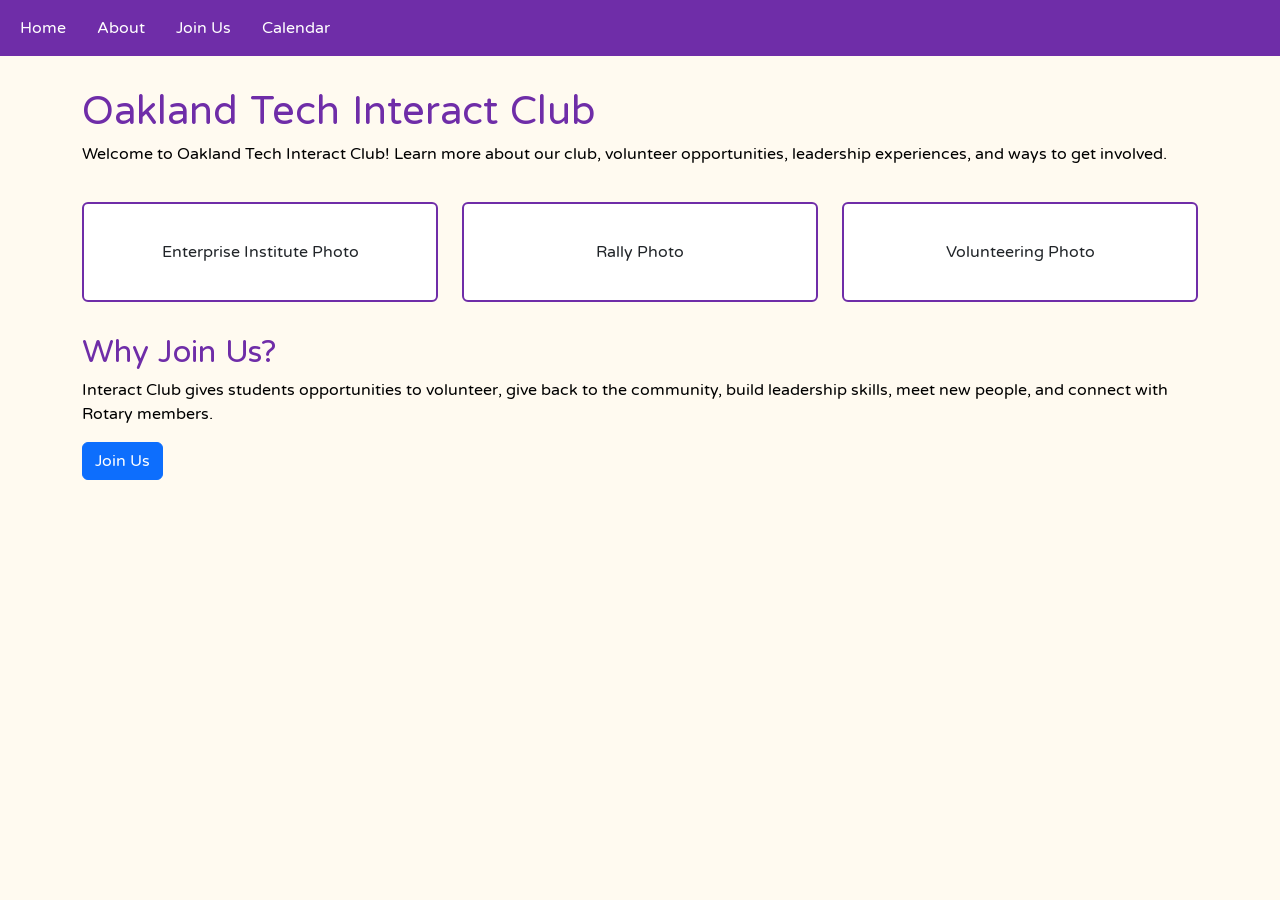
<file: index.html>
<!DOCTYPE html>
<html lang="en">

<head>
    <meta charset="UTF-8">
    <meta name="viewport" content="width=device-width, initial-scale=1.0">
    <title>Oakland Tech Interact Club</title>
    <link href="https://cdn.jsdelivr.net/npm/bootstrap@5.3.8/dist/css/bootstrap.min.css" rel="stylesheet">
    <link rel="stylesheet" href="style.css">
    <link href="https://fonts.googleapis.com/css2?family=Huninn&family=Varela+Round&display=swap" rel="stylesheet">
</head>

<body>
    <nav class="navbar navbar-expand-lg">
        <div class="container-fluid">
            <div class="navbar-nav">
                <a class="nav-link" href="index.html">Home</a>
                <a class="nav-link" href="about.html">About</a>
                <a class="nav-link" href="join.html">Join Us</a>
                <a class="nav-link" href="calendar.html">Calendar</a>
            </div>
        </div>
    </nav>
    <main class="container">

        <h1>Oakland Tech Interact Club</h1>

        <p>
            Welcome to Oakland Tech Interact Club! Learn more about our club,
            volunteer opportunities, leadership experiences, and ways to get involved.
        </p>

        <div class="row text-center">

            <div class="col">
                <div class="card">
                    <div class="card-body">
                        Enterprise Institute Photo
                    </div>
                </div>
            </div>

            <div class="col">
                <div class="card">
                    <div class="card-body">
                        Rally Photo
                    </div>
                </div>
            </div>

            <div class="col">
                <div class="card">
                    <div class="card-body">
                        Volunteering Photo
                    </div>
                </div>
            </div>

        </div>
        <section>
            <h2>Why Join Us?</h2>

            <p>
                Interact Club gives students opportunities to volunteer, give back to the community,
                build leadership skills, meet new people, and connect with Rotary members.
            </p>

            <a class="btn btn-primary" href="join.html">Join Us</a>
        </section>
    </main>
    <script src="https://cdn.jsdelivr.net/npm/bootstrap@5.3.8/dist/js/bootstrap.bundle.min.js"></script>
</body>

</html>
</file>
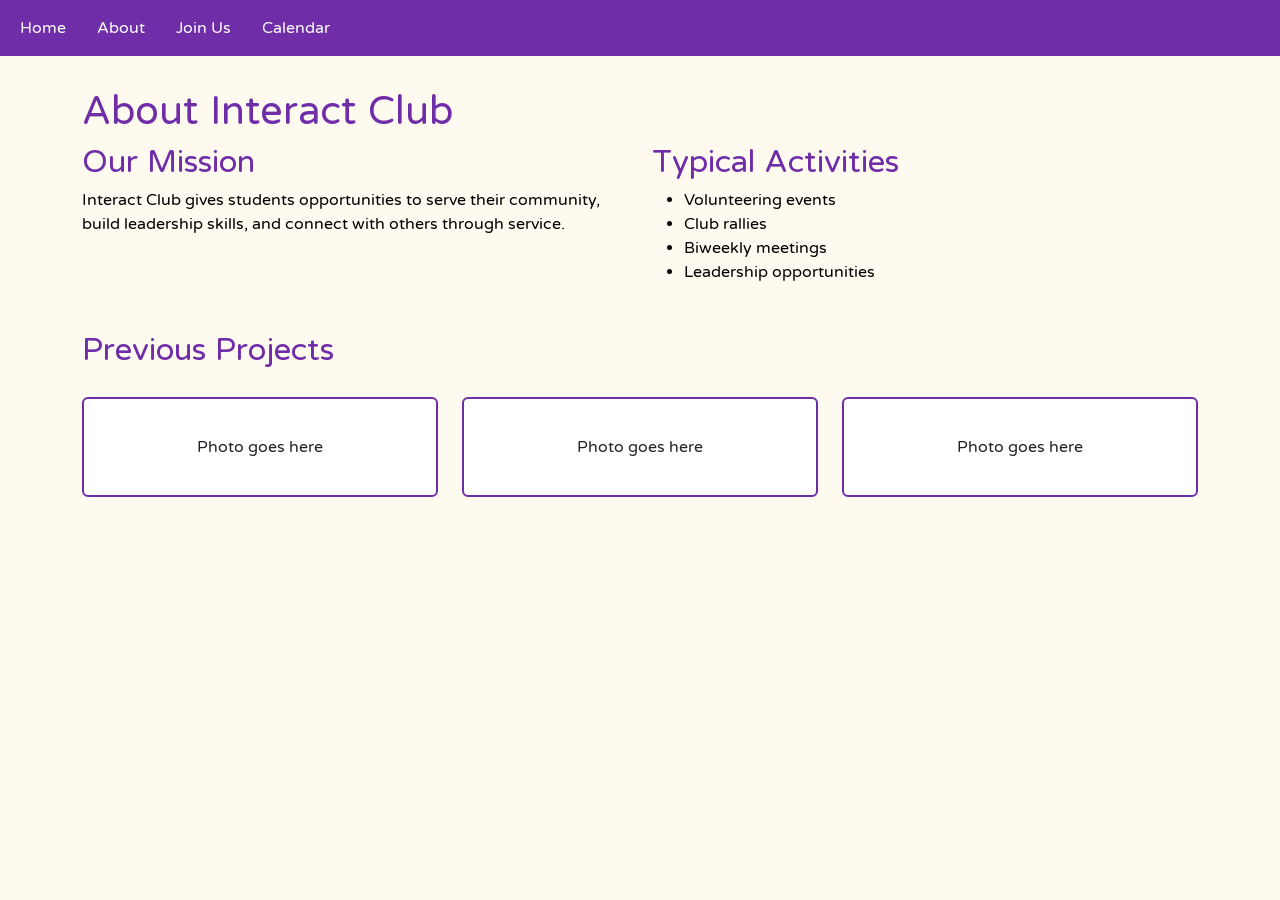
<file: about.html>
<!DOCTYPE html>
<html lang="en">

<head>
    <meta charset="UTF-8">
    <meta name="viewport" content="width=device-width, initial-scale=1.0">
    <title>About Interact Club</title>

    <link href="https://cdn.jsdelivr.net/npm/bootstrap@5.3.8/dist/css/bootstrap.min.css" rel="stylesheet">
    <link rel="stylesheet" href="style.css">
    <link href="https://fonts.googleapis.com/css2?family=Huninn&family=Varela+Round&display=swap" rel="stylesheet">
</head>

<body>

    <nav class="navbar navbar-expand-lg">
        <div class="container-fluid">
            <div class="navbar-nav">
                <a class="nav-link" href="index.html">Home</a>
                <a class="nav-link" href="about.html">About</a>
                <a class="nav-link" href="join.html">Join Us</a>
                <a class="nav-link" href="calendar.html">Calendar</a>
            </div>
        </div>
    </nav>

    <main class="container">

        <h1>About Interact Club</h1>

        <div class="row">

            <div class="col">
                <h2>Our Mission</h2>
                <p>
                    Interact Club gives students opportunities to serve their community,
                    build leadership skills, and connect with others through service.
                </p>
            </div>

            <div class="col">
                <h2>Typical Activities</h2>
                <ul>
                    <li>Volunteering events</li>
                    <li>Club rallies</li>
                    <li>Biweekly meetings</li>
                    <li>Leadership opportunities</li>
                </ul>
            </div>

        </div>
        <section>
            <h2>Previous Projects</h2>

            <div class="row text-center">

                <div class="col">
                    <div class="card">
                        <div class="card-body">
                            Photo goes here
                        </div>
                    </div>
                </div>

                <div class="col">
                    <div class="card">
                        <div class="card-body">
                            Photo goes here
                        </div>
                    </div>
                </div>

                <div class="col">
                    <div class="card">
                        <div class="card-body">
                            Photo goes here
                        </div>
                    </div>
                </div>

            </div>
        </section>
    </main>

    <script src="https://cdn.jsdelivr.net/npm/bootstrap@5.3.8/dist/js/bootstrap.bundle.min.js"></script>

</body>

</html>
</file>
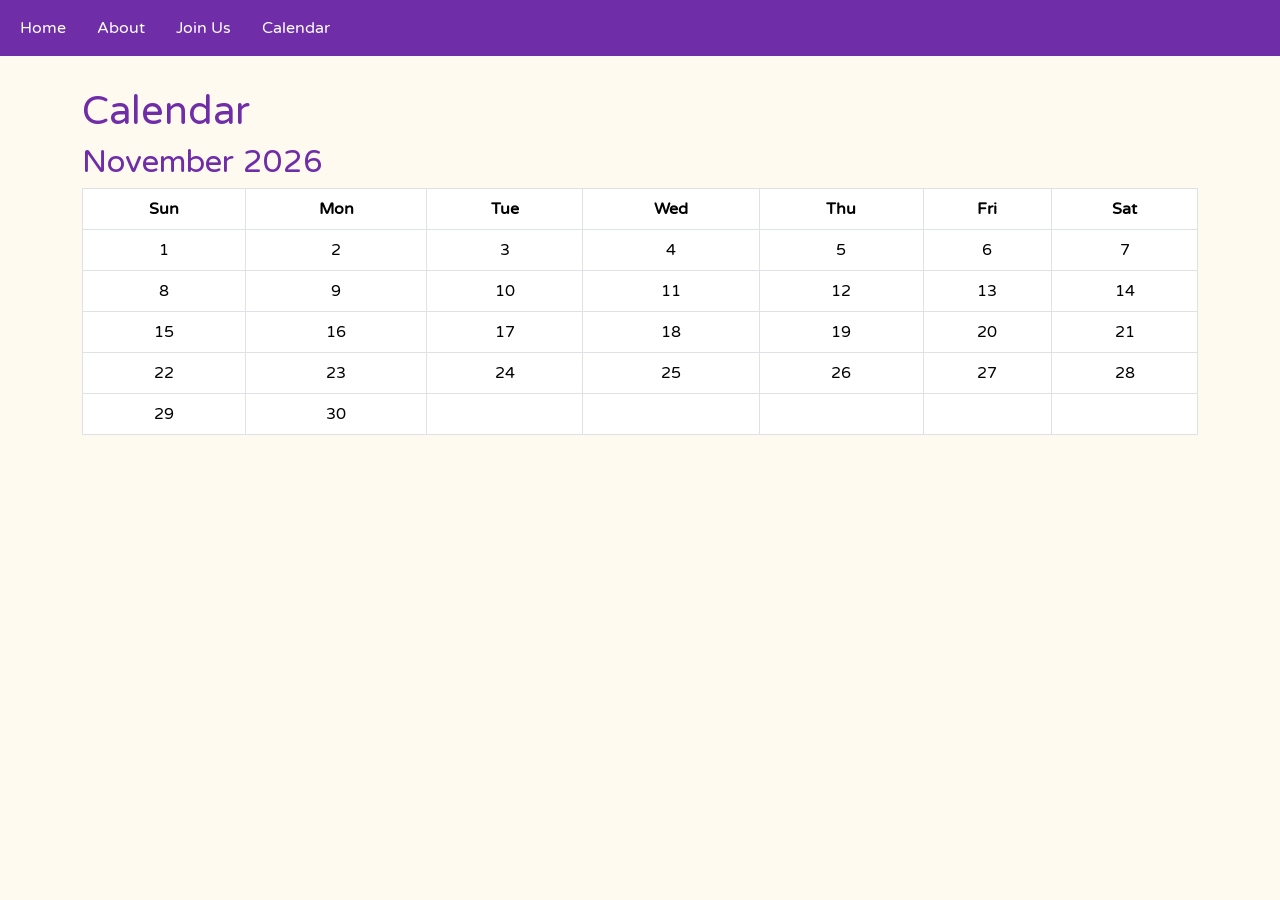
<file: calendar.html>
<!DOCTYPE html>
<html lang="en">

<head>
    <meta charset="UTF-8">
    <meta name="viewport" content="width=device-width, initial-scale=1.0">
    <title>Interact Club Calendar</title>

    <link href="https://cdn.jsdelivr.net/npm/bootstrap@5.3.8/dist/css/bootstrap.min.css" rel="stylesheet">
    <link rel="stylesheet" href="style.css">
    <link href="https://fonts.googleapis.com/css2?family=Huninn&family=Varela+Round&display=swap" rel="stylesheet">
</head>

<body>

    <nav class="navbar navbar-expand-lg">
        <div class="container-fluid">
            <div class="navbar-nav">
                <a class="nav-link" href="index.html">Home</a>
                <a class="nav-link" href="about.html">About</a>
                <a class="nav-link" href="join.html">Join Us</a>
                <a class="nav-link" href="calendar.html">Calendar</a>
            </div>
        </div>
    </nav>

    <main class="container">

        <h1>Calendar</h1>
        <h2>November 2026</h2>

        <table class="table table-bordered text-center">
            <tr>
                <th>Sun</th>
                <th>Mon</th>
                <th>Tue</th>
                <th>Wed</th>
                <th>Thu</th>
                <th>Fri</th>
                <th>Sat</th>
            </tr>

            <tr>
                <td>1</td>
                <td>2</td>
                <td>3</td>
                <td>4</td>
                <td>5</td>
                <td>6</td>
                <td>7</td>
            </tr>

            <tr>
                <td>8</td>
                <td>9</td>
                <td>10</td>
                <td>11</td>
                <td>12</td>
                <td>13</td>
                <td>14</td>
            </tr>

            <tr>
                <td>15</td>
                <td>16</td>
                <td>17</td>
                <td>18</td>
                <td>19</td>
                <td>20</td>
                <td>21</td>
            </tr>

            <tr>
                <td>22</td>
                <td>23</td>
                <td>24</td>
                <td>25</td>
                <td>26</td>
                <td>27</td>
                <td>28</td>
            </tr>

            <tr>
                <td>29</td>
                <td>30</td>
                <td></td>
                <td></td>
                <td></td>
                <td></td>
                <td></td>
            </tr>
        </table>

    </main>

    <script src="https://cdn.jsdelivr.net/npm/bootstrap@5.3.8/dist/js/bootstrap.bundle.min.js"></script>

</body>

</html>
</file>
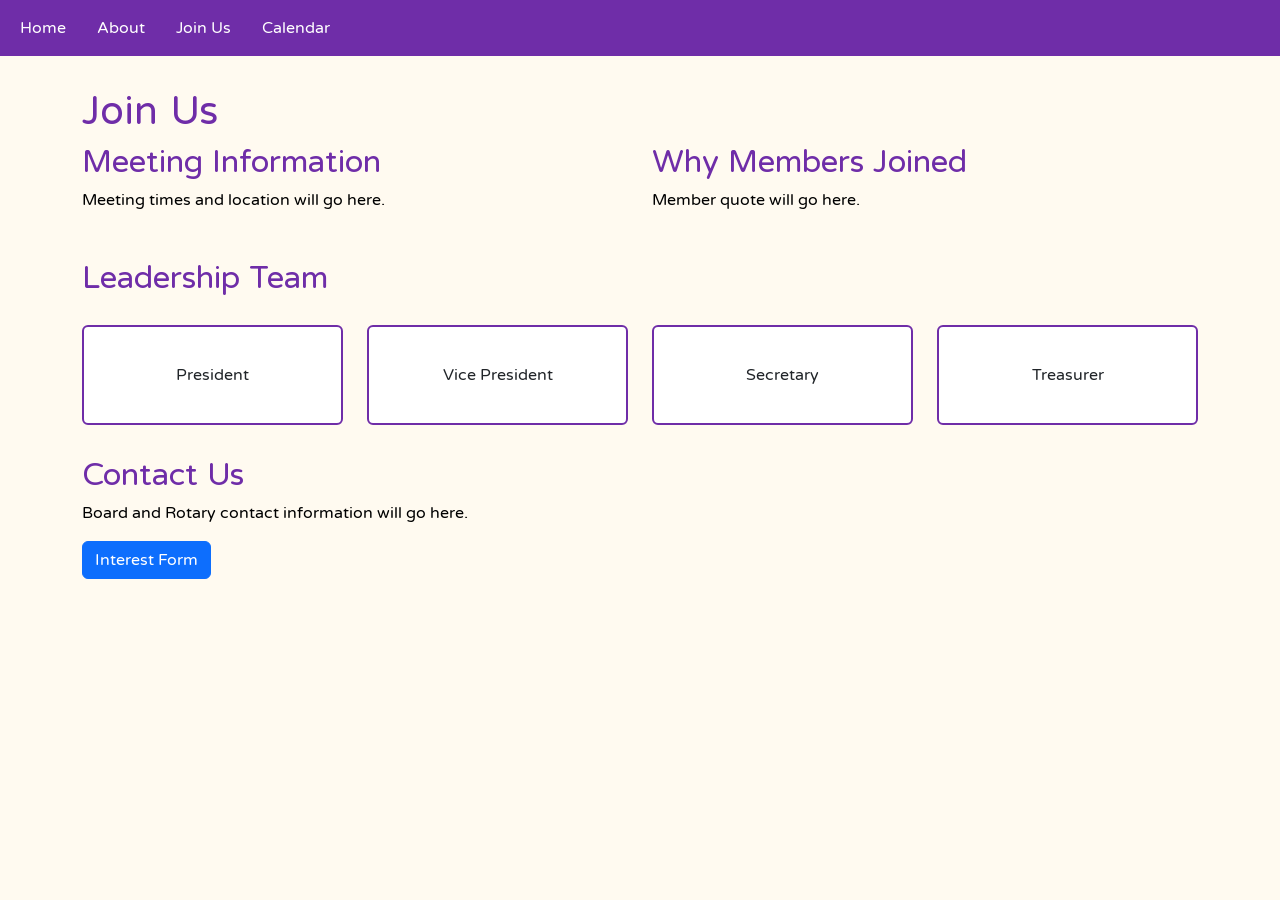
<file: join.html>
<!DOCTYPE html>
<html lang="en">

<head>
    <meta charset="UTF-8">
    <meta name="viewport" content="width=device-width, initial-scale=1.0">
    <title>Join Interact Club</title>

    <link href="https://cdn.jsdelivr.net/npm/bootstrap@5.3.8/dist/css/bootstrap.min.css" rel="stylesheet">
    <link rel="stylesheet" href="style.css">
    <link href="https://fonts.googleapis.com/css2?family=Huninn&family=Varela+Round&display=swap" rel="stylesheet">
</head>

<body>

    <nav class="navbar navbar-expand-lg">
        <div class="container-fluid">
            <div class="navbar-nav">
                <a class="nav-link" href="index.html">Home</a>
                <a class="nav-link" href="about.html">About</a>
                <a class="nav-link" href="join.html">Join Us</a>
                <a class="nav-link" href="calendar.html">Calendar</a>
            </div>
        </div>
    </nav>

    <main class="container">

        <h1>Join Us</h1>
        <div class="row">

            <div class="col">
                <h2>Meeting Information</h2>
                <p>
                    Meeting times and location will go here.
                </p>
            </div>

            <div class="col">
                <h2>Why Members Joined</h2>
                <p>
                    Member quote will go here.
                </p>
            </div>

        </div>
        <section>
            <h2>Leadership Team</h2>

            <div class="row text-center">
                <div class="col">
                    <div class="card">
                        <div class="card-body">
                            President
                        </div>
                    </div>
                </div>

                <div class="col">
                    <div class="card">
                        <div class="card-body">
                            Vice President
                        </div>
                    </div>
                </div>

                <div class="col">
                    <div class="card">
                        <div class="card-body">
                            Secretary
                        </div>
                    </div>
                </div>

                <div class="col">
                    <div class="card">
                        <div class="card-body">
                            Treasurer
                        </div>
                    </div>
                </div>
            </div>
        </section>

        <section>
            <h2>Contact Us</h2>

            <p>Board and Rotary contact information will go here.</p>

            <a class="btn btn-primary" href="#">Interest Form</a>
        </section>
    </main>

    <script src="https://cdn.jsdelivr.net/npm/bootstrap@5.3.8/dist/js/bootstrap.bundle.min.js"></script>

</body>

</html>
</file>
<file: style.css>
body {
    background-color: #fffaf0;
    font-family: "Varela Round", sans-serif;
    color: black;
}

h1,
h2 {
    font-family: "Huninn", sans-serif;
    color: #6f2da8;
}

.navbar {
    background-color: #6f2da8;
}

.nav-link {
    color: white;
    margin-right: 15px;
}

.nav-link:hover {
    color: #fffaf0;
}

main {
    padding-top: 30px;
    padding-bottom: 30px;
}

.card {
    margin-top: 20px;
    padding: 20px;
    background-color: white;
    border: 2px solid #6f2da8;
}

section {
    margin-top: 30px;
}
</file>
